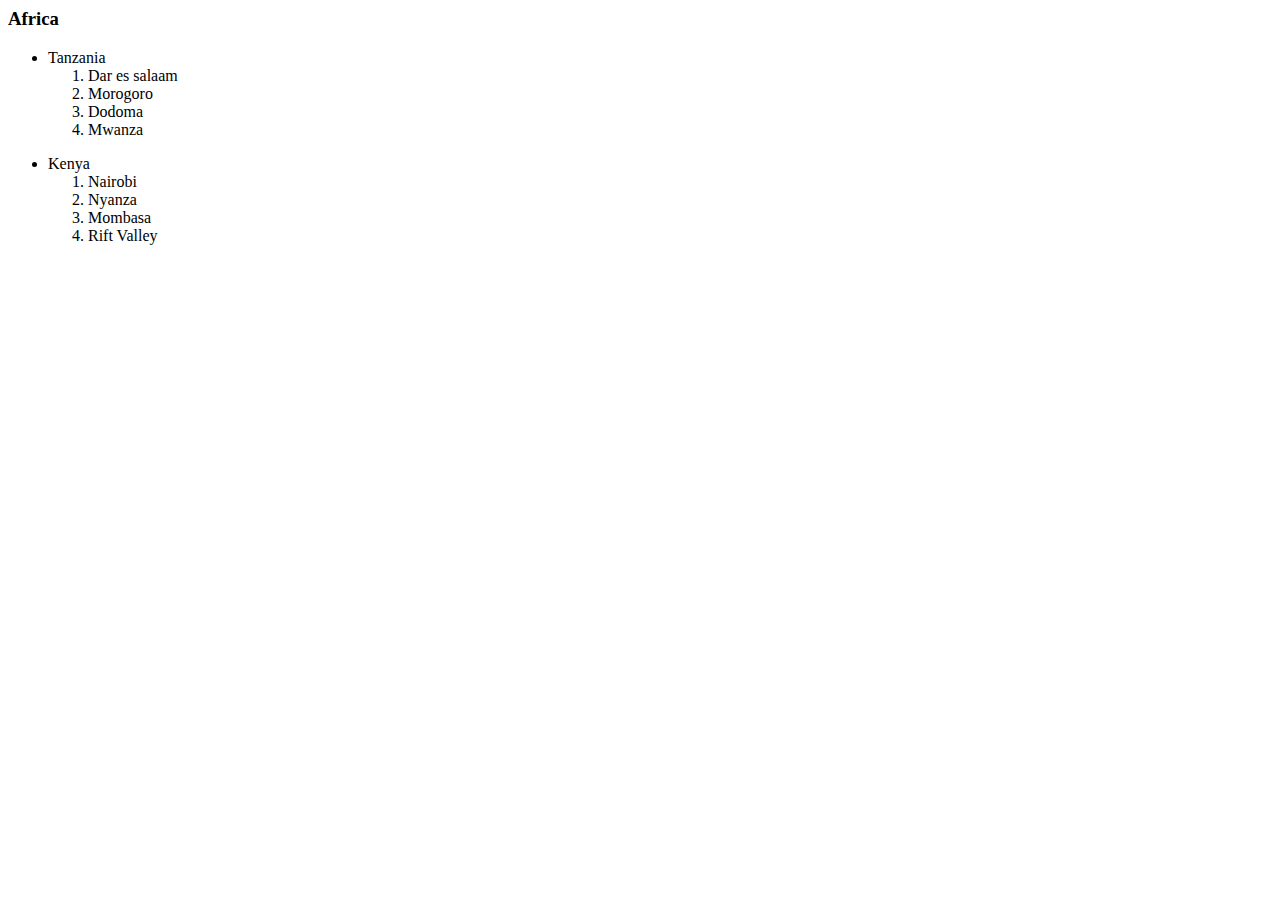
<file: Question_01/index.html>
<html lang="en">

<head>
    <meta charset="UTF-8">
    <meta http-equiv="X-UA-Compatible" content="IE=edge">
    <meta name="viewport" content="width=device-width, initial-scale=1.0">
    <title>Test</title>
</head>

<body>

    <h3>Africa</h3>
    <ul>
        <li>Tanzania</li>
        <ol>
            <li>Dar es salaam</li>
            <li>Morogoro</li>
            <li>Dodoma</li>
            <li>Mwanza</li>
        </ol>
    </ul>

    <ul>
        <li>Kenya</li>
        <ol>
            <li>Nairobi</li>
            <li>Nyanza</li>
            <li>Mombasa</li>
            <li>Rift Valley</li>
        </ol>
    </ul>

</body>

</html>
</file>
